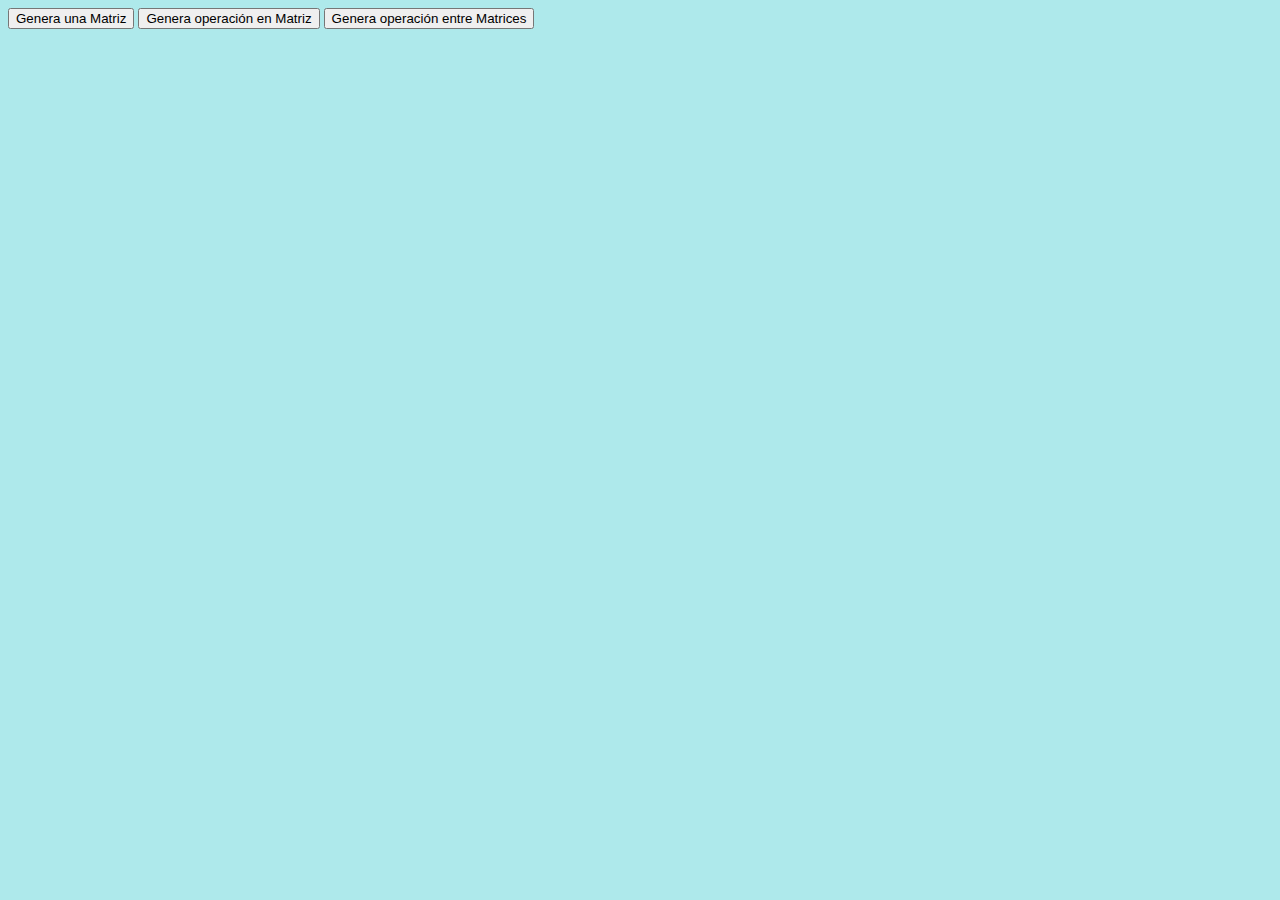
<file: index.html>
<!DOCTYPE html>
<html lang="en" dir="ltr">
  <head>
    <meta charset="utf-8">
    <title>Operaciones con Matrices</title>
    <link href="style.css" rel="stylesheet" type="text/css">
    <link href="manifest.json" rel="manifest">
  </head>
  <body>
    <div class="Generadores">
        <input type="button" value="Genera una Matriz" onclick="genera_matriz()">
        <input type="button" value="Genera operación en Matriz" onclick="genera_operacion_Renglones()">
        <input type="button" value="Genera operación entre Matrices" onclick="genera_operacion_Matrices()">
    </div>
    <div id="Matrices"></div>
    <script src="main.js" charset="utf-8"></script>
  </body>
</html>
</file>
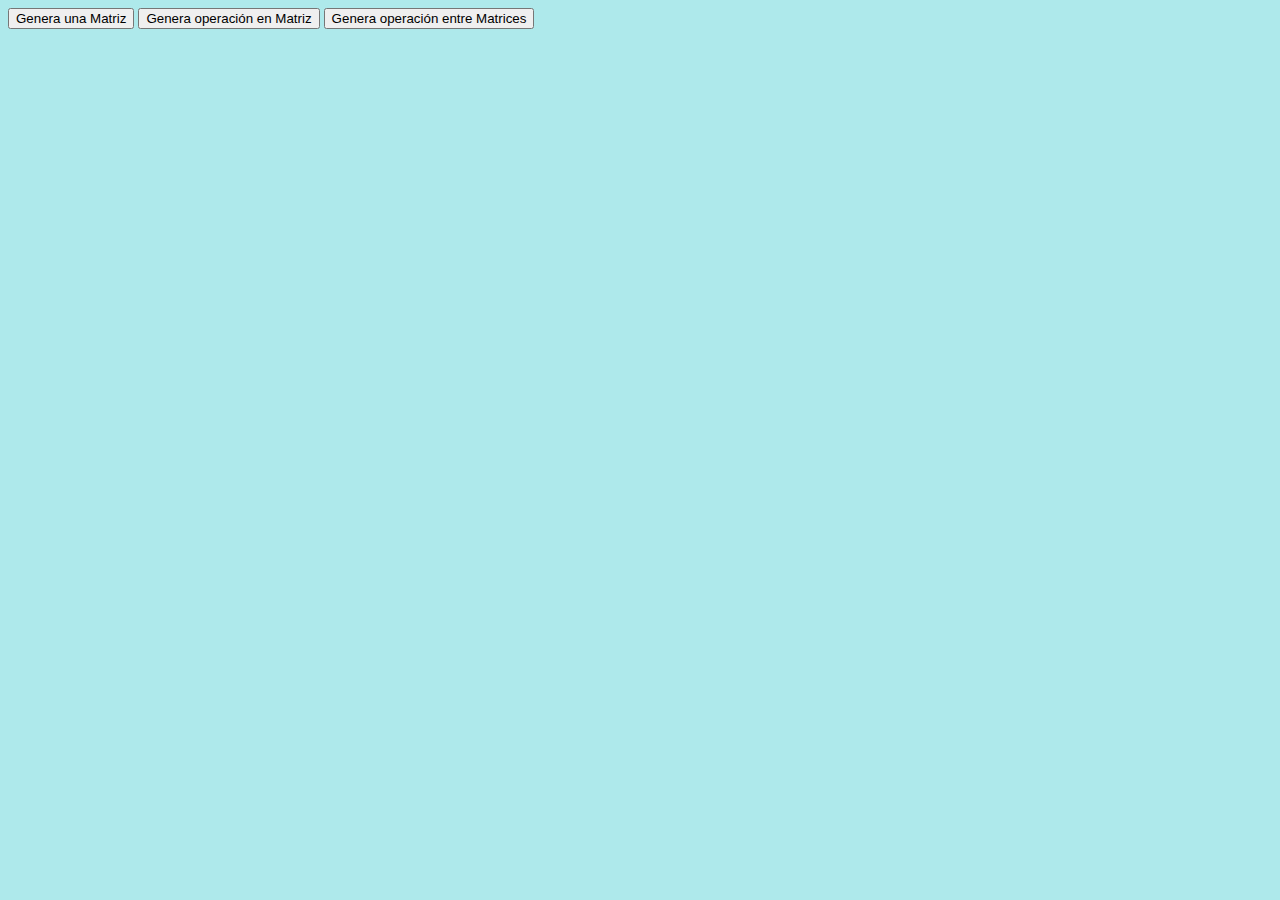
<file: OperacionesConMatrices_2.html>
<!DOCTYPE html>
<html lang="en" dir="ltr">
  <head>
    <meta charset="utf-8">
    <title>Operaciones con Matrices</title>
    <link href="style.css" rel="stylesheet" type="text/css">
  </head>
  <body>
    <div class="Generadores">
        <input type="button" value="Genera una Matriz" onclick="genera_matriz()">
        <input type="button" value="Genera operación en Matriz" onclick="genera_operacion_Renglones()">
        <input type="button" value="Genera operación entre Matrices" onclick="genera_operacion_Matrices()">
    </div>
    <div id="Matrices"></div>
    <script src="OperacionesConMatrices_2.js" charset="utf-8"></script>
  </body>
</html>
</file>
<file: style.css>
body {
  background: rgb(174, 233, 235);
}

#Matrices{
  display:flex;
  flex-direction: row;
  flex-wrap: wrap;
  align-items: center;
}

.Matriz{
  width: 10%;
  margin: 1%;
  flex-basis:15%;
}

.Operador{
  margin: 1%;
}

table {
  table-layout: fixed;
  border-collapse: collapse;
  width: 100%;
  margin-right: 5px;
}

.LlaveIzd{
  width: 5%;
  border-left: 1px solid black;
}

#LlaveIzqInf{
  border-bottom: 1px solid black;
}

#LlaveIzqSup{
  border-top: 1px solid black;
}

.LlaveDcha{
  width: 5%;
  border-right: 1px solid black;
}

#LlaveDchaInf{
  border-bottom: 1px solid black;
}

#LlaveDchaSup{
  border-top: 1px solid black;
}

td{
  text-align: center;
  height: 30px;
}

/*
.Separador{
  border-right: 1px solid black;
}
*/
</file>
